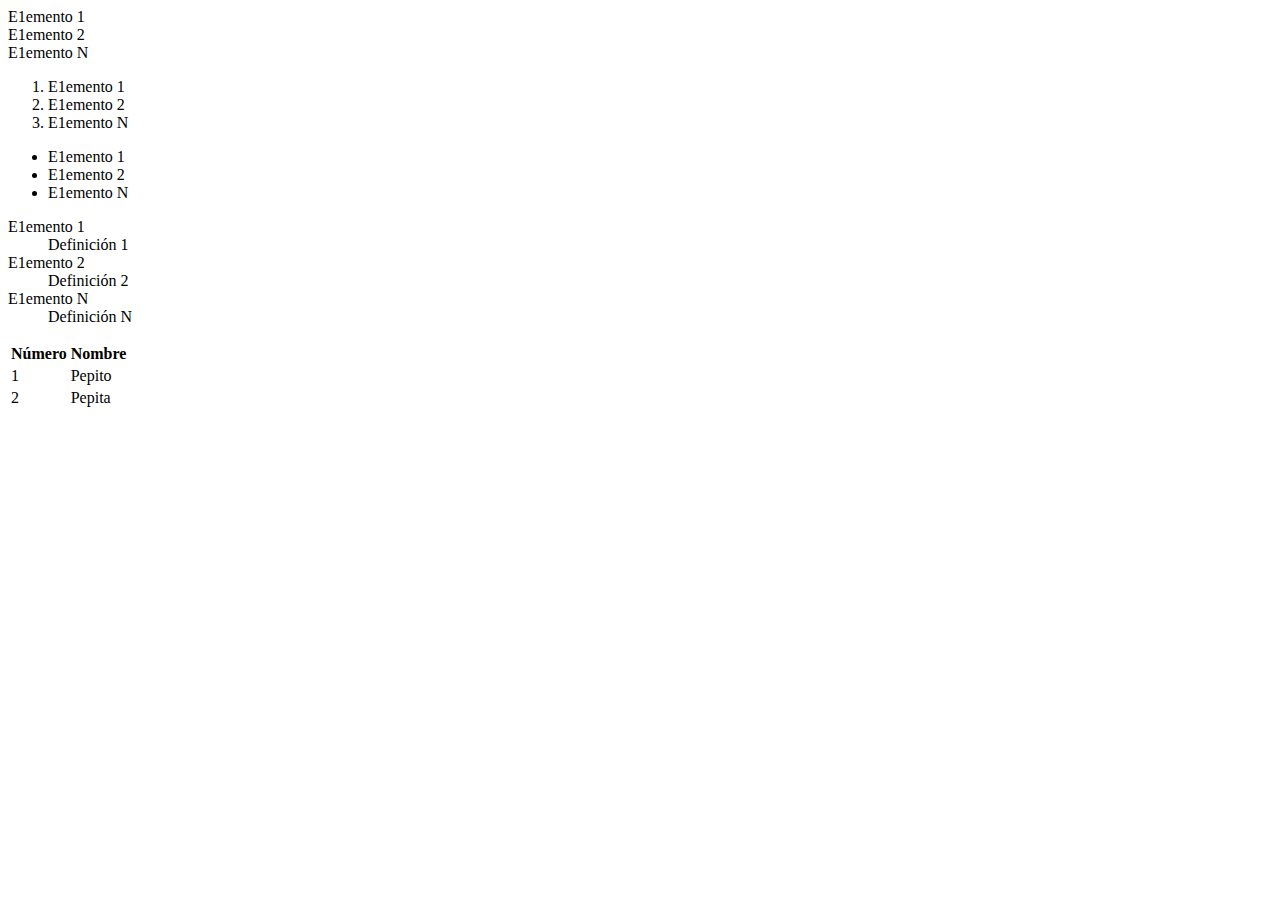
<file: S1/1codigoVideo/index.html>
<!DOCTYPE html>
<html lang="es">
<head>
    <meta charset="UTF-8">
    <meta http-equiv="X-UA-Compatible" content="IE=edge">
    <meta name="viewport" content="width=device-width, initial-scale=1.0">
    <title>Document</title>
</head>
<body>
    <li>E1emento 1</li>
    <li>E1emento 2</li>
    <li>E1emento N</li>
    <ol>
        <li>E1emento 1</li>
        <li>E1emento 2</li>
        <li>E1emento N</li>
    </ol>
    <ul>
        <li>E1emento 1</li>
        <li>E1emento 2</li>
        <li>E1emento N</li>
    </ul>
    <dl>
        <dt>E1emento 1</dt>
        <dd>Definición 1</dd>
        <dt>E1emento 2</dt>
        <dd>Definición 2</dd>
        <dt>E1emento N</dt>
        <dd>Definición N</dd>
    </dl>
    <table>
        <thead>
            <tr>
                <th>Número</th>
                <th>Nombre</th>
            </tr>
        </thead>
        <tbody>
            <tr>
                <td>1</td>
                <td>Pepito</td>
            </tr>
            <tr>
                <td>2</td>
                <td>Pepita</td>
            </tr>
        </tbody>
    </table>
</body>
</html>
</file>
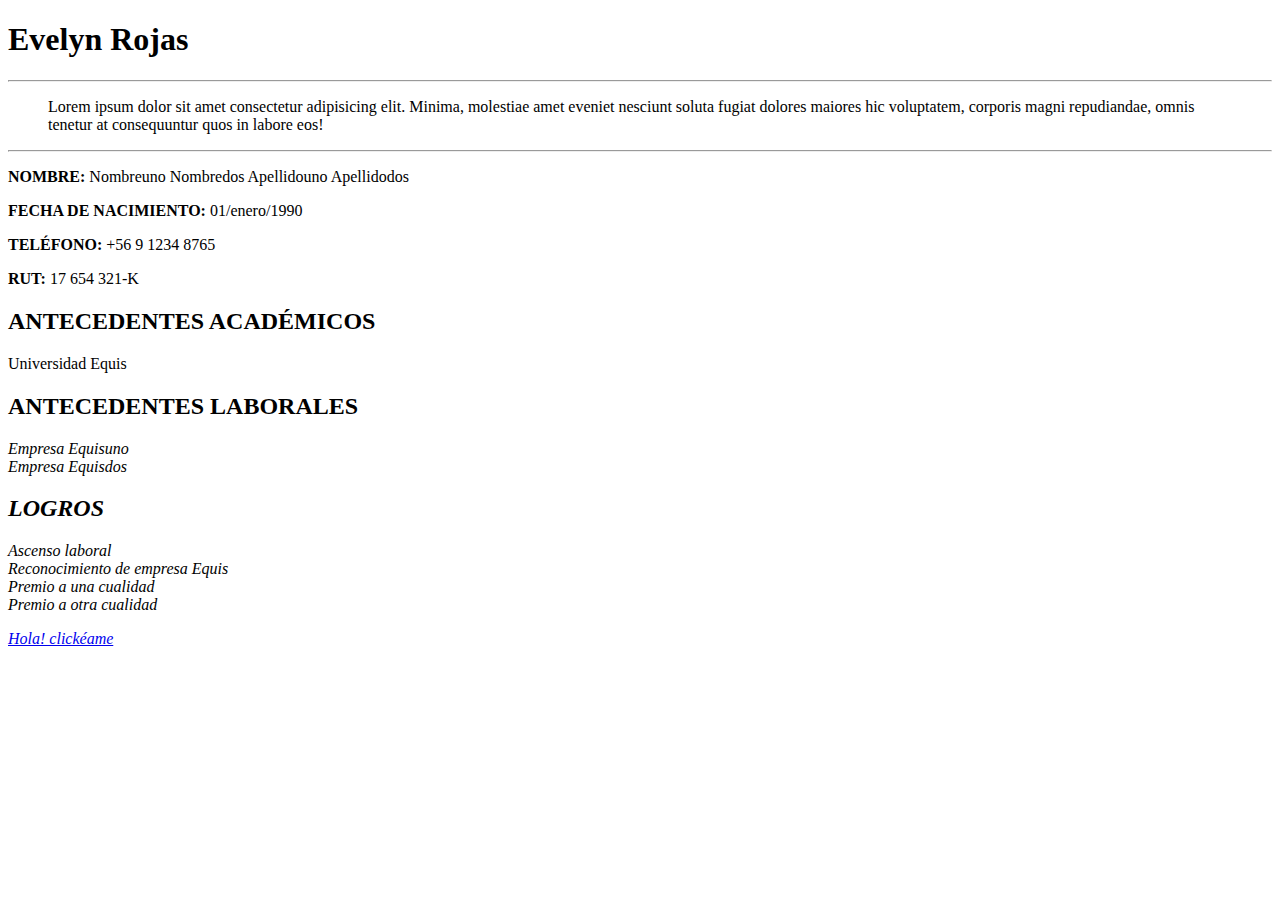
<file: S1/2CodigoRE - Evelyn-Rojas/index.html>
<!DOCTYPE html>
<html lang="es">
    <head>
        <meta charset="UTF-8">
        <meta http-equiv="X-UA-Compatible" content="IE=edge">
        <meta name="viewport" content="width=device-width, initial-scale=1.0">
        <title>Rebound Exercise</title>
        <link href="https://cdn.jsdelivr.net/npm/bootstrap@5.3.0-alpha2/dist/css/bootstrap.min.css" rel="stylesheet" integrity="sha384-aFq/bzH65dt+w6FI2ooMVUpc+21e0SRygnTpmBvdBgSdnuTN7QbdgL+OapgHtvPp" crossorigin="anonymous">
    </head>
    <body>
        <h1 class="text-center mt-4 mb-3">Evelyn Rojas</h1>
        <hr>
        <blockquote class="ms-4">Lorem ipsum dolor sit amet consectetur adipisicing elit. Minima, molestiae amet eveniet nesciunt soluta fugiat dolores maiores hic voluptatem, corporis magni repudiandae, omnis tenetur at consequuntur quos in labore eos!</blockquote>
        <hr>
        <p class="ms-4"><b>NOMBRE:</b> Nombreuno Nombredos Apellidouno Apellidodos</p>
        <p class="ms-4"><b>FECHA DE NACIMIENTO:</b> 01/enero/1990</p>
        <p class="ms-4"><b>TELÉFONO:</b> +56 9 1234 8765</p>
        <p class="ms-4"><b>RUT:</b> 17 654 321-K</p>

        <h2 class="ms-4">ANTECEDENTES ACADÉMICOS</h2>
        <LI class="ms-5">Universidad Equis</LI>

        <h2 class="ms-4">ANTECEDENTES LABORALES</h2>
        <li class="ms-5"><i>Empresa Equisuno</i></li>
        <li class="ms-5"><i>Empresa Equisdos</li>

        <h2 class="ms-4">LOGROS</h2>
        <li class="ms-5"><i>Ascenso laboral</i></li>
        <li class="ms-5"><i>Reconocimiento de empresa Equis</i></li>
        <li class="ms-5"><i>Premio a una cualidad</i></li>
        <li class="ms-5"><i>Premio a otra cualidad</i></li>
        <p href=""></p>
    </body>
    <footer class="text-center">
        <a href="https://youtu.be/vHO7BAGlF7o">Hola! clickéame</a>
    </footer>
    <script src="https://cdn.jsdelivr.net/npm/bootstrap@5.3.0-alpha2/dist/js/bootstrap.bundle.min.js" integrity="sha384-qKXV1j0HvMUeCBQ+QVp7JcfGl760yU08IQ+GpUo5hlbpg51QRiuqHAJz8+BrxE/N" crossorigin="anonymous">
    </script>
</html>
</file>
